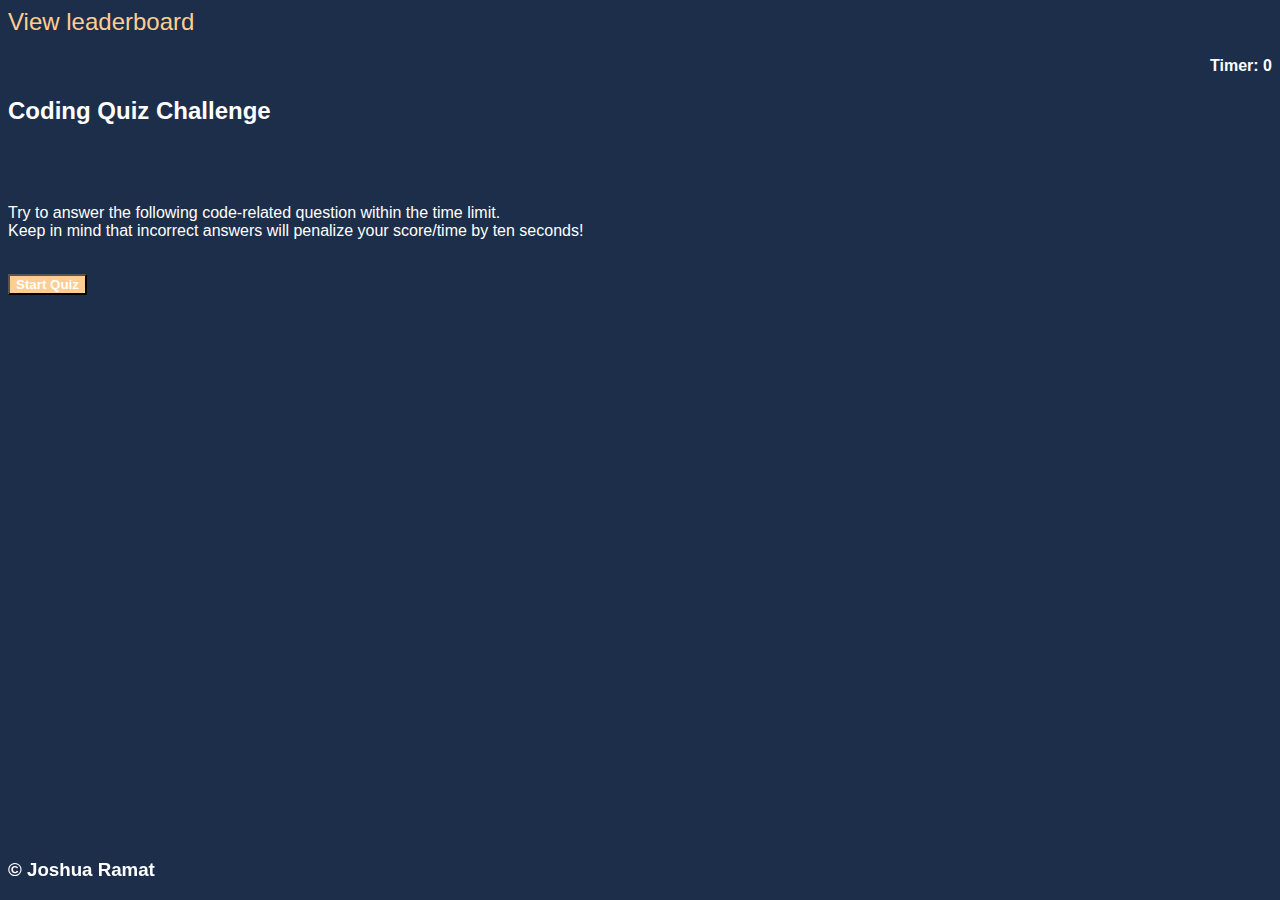
<file: index.html>
<!DOCTYPE html>
<html lang="en">
<head>
    <meta charset="UTF-8">
    <meta http-equiv="X-UA-Compatible" content="IE=edge">
    <meta name="viewport" content="width=device-width, initial-scale=1.0">
    <link href="https://cdn.jsdelivr.net/npm/bootstrap@5.1.3/dist/css/bootstrap.min.css" rel="stylesheet" integrity="sha384-1BmE4kWBq78iYhFldvKuhfTAU6auU8tT94WrHftjDbrCEXSU1oBoqyl2QvZ6jIW3" crossorigin="anonymous">
    <link rel="stylesheet" href="./assets/css/style.css">
    <link rel="icon" href="./assets/screenshots/favicon.ico" type="image/x-icon">
    <title>JavaScript Quiz</title>
</head>

<body>
    <div class="row align-space-between min-vh-100 m-0">
        <header class="align-self-center">
            <div class="container" id="high-scores">
                <div class="row">
                    <div class="col">
                        <a class="text-decoration-none" href="highscores.html">View leaderboard</a>
                    </div>
                    <div class="col">
                        <div class="timer">
                            <h4 style="text-align: end;">Timer: <span id="timer">0</span></h4>
                        </div>
                    </div>
                </div>
            </div>
        </header>
        <main>
            <div class="container" id="quiz-start">
                <div class="row align-items-center">
                    <div class="col-12 text-center">
                        <h2 class="title text-decoration-underline">
                            Coding Quiz Challenge
                        </h2>
                        <br>
                        <p>
                            Try to answer the following code-related question within the time limit. <br> 
                            Keep in mind that incorrect answers will penalize your score/time by ten seconds!
                        </p>
                        <br>
                        <button class="btn" id="btn-start" onclick="startQuiz()">
                            Start Quiz
                        </button>
                    </div>
                </div>
            </div>
        </main>
        <aside class="correct-wrong"></aside>
        <footer>
            <h3>
                &copy; Joshua Ramat
            </h3>
        </footer>
    </div>
    <script src="assets\js\script.js"></script>
</body>
</html>
</file>
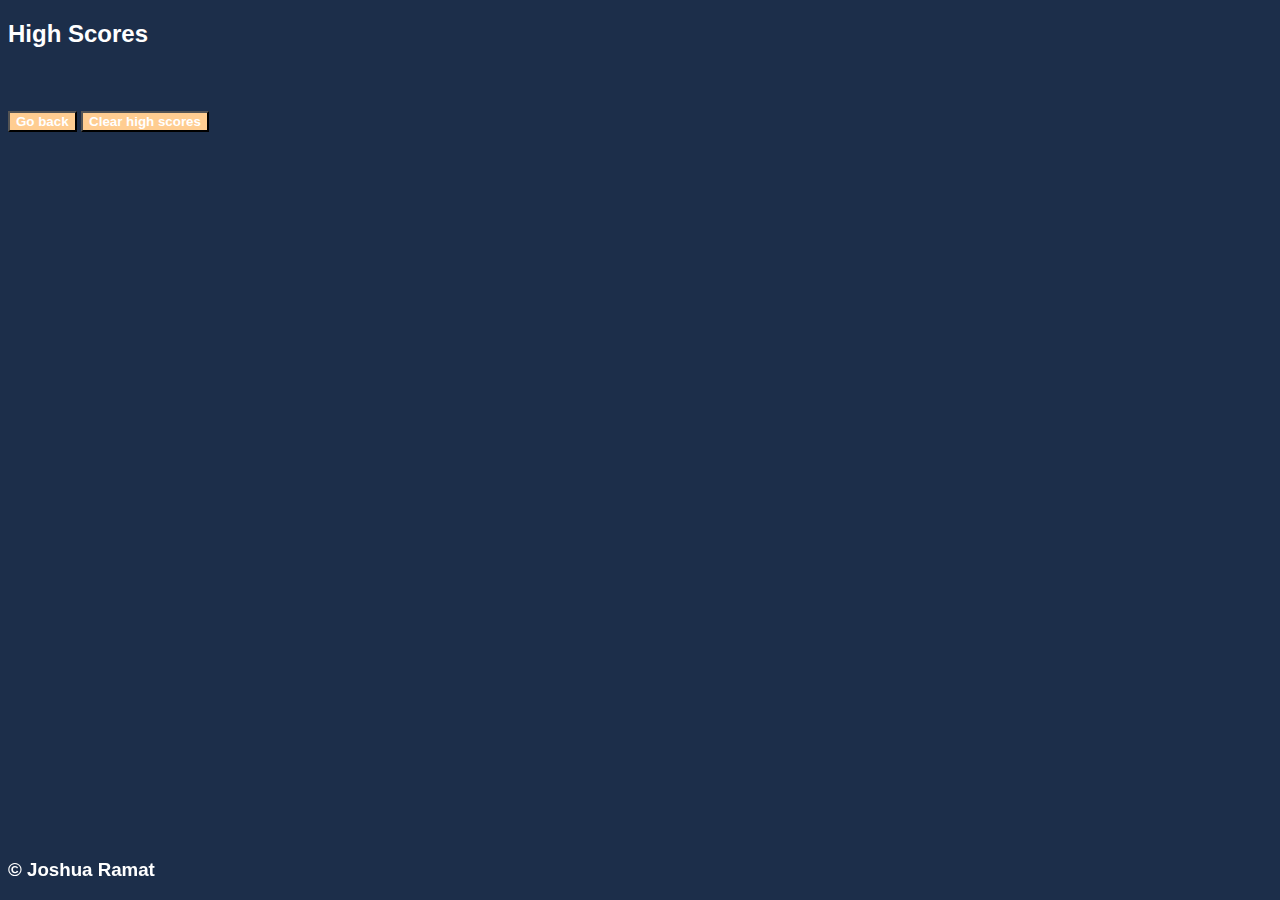
<file: highscores.html>
<!DOCTYPE html>
<html lang="en">
<head>
    <meta charset="UTF-8">
    <meta http-equiv="X-UA-Compatible" content="IE=edge">
    <meta name="viewport" content="width=device-width, initial-scale=1.0">
    <link href="https://cdn.jsdelivr.net/npm/bootstrap@5.1.3/dist/css/bootstrap.min.css" rel="stylesheet" integrity="sha384-1BmE4kWBq78iYhFldvKuhfTAU6auU8tT94WrHftjDbrCEXSU1oBoqyl2QvZ6jIW3" crossorigin="anonymous">
    <link rel="stylesheet" href="./assets/css/style.css">
    <link rel="icon" href="./assets/screenshots/favicon.ico" type="image/x-icon">
    <title>Leaderboard</title>
</head>

<body onload="displayHighScore()">
    <div class="container">
        <div div class="row min-vh-100 m-0 align-items-center" id="high-scores">
            <div class="col align-space-between text-center align-items-center d-flex flex-column">
                <h2 class="title text-decoration-underline text-center">
                    High Scores
                </h2>
                <ol id="highScoreList"></ol>
                <div class="col">
                    <button class="btn m-1" onclick="location.href='index.html'" type="button">
                        Go back
                    </button>
                    <button onclick="clearHighScore()" class="btn m-1" id="clear-high-scores">
                        Clear high scores
                    </button>
                </div>
            </div>
        </div>
        <footer>
            <h3>
                &copy; Joshua Ramat
            </h3>
        </footer>
    </div>
    <script src="./assets/js/script.js"></script>
</body>
</html>
</file>
<file: assets/css/style.css>
* {
    box-sizing: border-box;
    font-family: 'Roboto', sans-serif;
}

:root {
    --primary: #1c2e4a;
    --secondary: #FFCD91;
    --tertiary: white;
}

.btn {
    color: var(--tertiary);
    font-weight: bolder;
}

.title {
    margin-bottom: 5vh;
}

.hide {
    display: none;
}

body {
    font-family: "Open Sans", sans-serif;
    background-color: var(--primary);
    color: var(--tertiary);
}

a {
    font-size: 1.5rem;
}

#highScoreList {
    display: flex;
    flex-direction: column;
    border-radius: 5px;
    text-align: center;
    align-items: center;
    width: 20%;
    background-color: var(--secondary);
    color: var(--primary);
    font-size: large;
}

.text-decoration-none {
    text-decoration: none;
    color: var(--secondary);
}

.btn {
    background-color: var(--secondary);
    transition: all .5s ease-out;
    background-size: 1px 200px;
    background-position: 0 -10px;
    box-sizing: content-box;
}

.btn:hover {
    background-position: 1px -50px;
    color: var(--primary);
}

#wrong-answer {
    margin-top: 2vh;
    border-top: solid 2px lightgray;
}

.answers-button {
    display: flex;
    flex-direction: column;
    text-align: center;
    box-sizing: border-box;
}

#highScores {
    color: var(--tertiary);
    font-size: large;
    display: flex;
    flex-direction: column;
    border-radius: 5px;
    font-weight: bolder;
    text-align: center;
    align-items: center;
    width: 30%;
}

.correct-wrong {
    display: flex;
    justify-content: center;
    color: gray;
    z-index: -2;
}

footer {
    position: fixed;
    bottom: 0;
    text-align: center;
}

@media only screen and (max-width: 720px) {
    a {
        font-size: 1.1rem;
    }
    #highScoreList {
        width: 100%;
    }
    .btn {
        box-sizing: content-box;
    }
    .answers-button {
        justify-content: center;
    }

}

@media only screen and (max-width: 375px) {
    .answers-button {
        box-sizing: content-box;
    }
}
</file>
